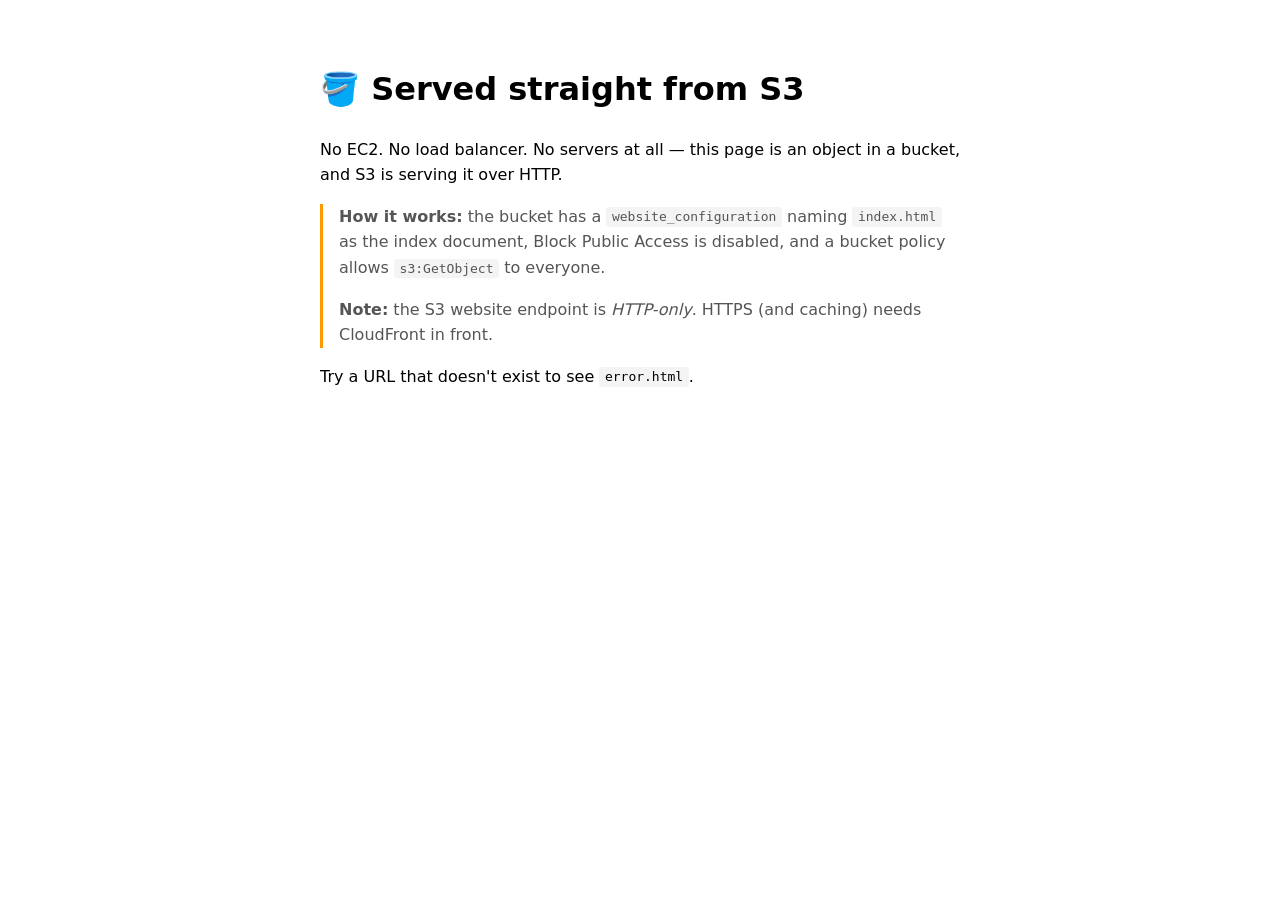
<file: 09-s3/index.html>
<!doctype html>
<html lang="en">
<head>
  <meta charset="utf-8">
  <meta name="viewport" content="width=device-width, initial-scale=1">
  <title>S3 Static Site — SAA-C03 Lab</title>
  <style>
    body { font-family: system-ui, -apple-system, sans-serif; max-width: 40rem;
           margin: 4rem auto; padding: 0 1rem; line-height: 1.6; }
    code { background: #f4f4f4; padding: 0.15rem 0.35rem; border-radius: 3px; }
    .note { border-left: 3px solid #ff9900; padding-left: 1rem; color: #555; }
  </style>
</head>
<body>
  <h1>🪣 Served straight from S3</h1>
  <p>No EC2. No load balancer. No servers at all — this page is an object in a
     bucket, and S3 is serving it over HTTP.</p>

  <div class="note">
    <p><strong>How it works:</strong> the bucket has a
       <code>website_configuration</code> naming <code>index.html</code> as the
       index document, Block Public Access is disabled, and a bucket policy
       allows <code>s3:GetObject</code> to everyone.</p>
    <p><strong>Note:</strong> the S3 website endpoint is <em>HTTP-only</em>.
       HTTPS (and caching) needs CloudFront in front.</p>
  </div>

  <p>Try a URL that doesn't exist to see <code>error.html</code>.</p>
</body>
</html>
</file>
